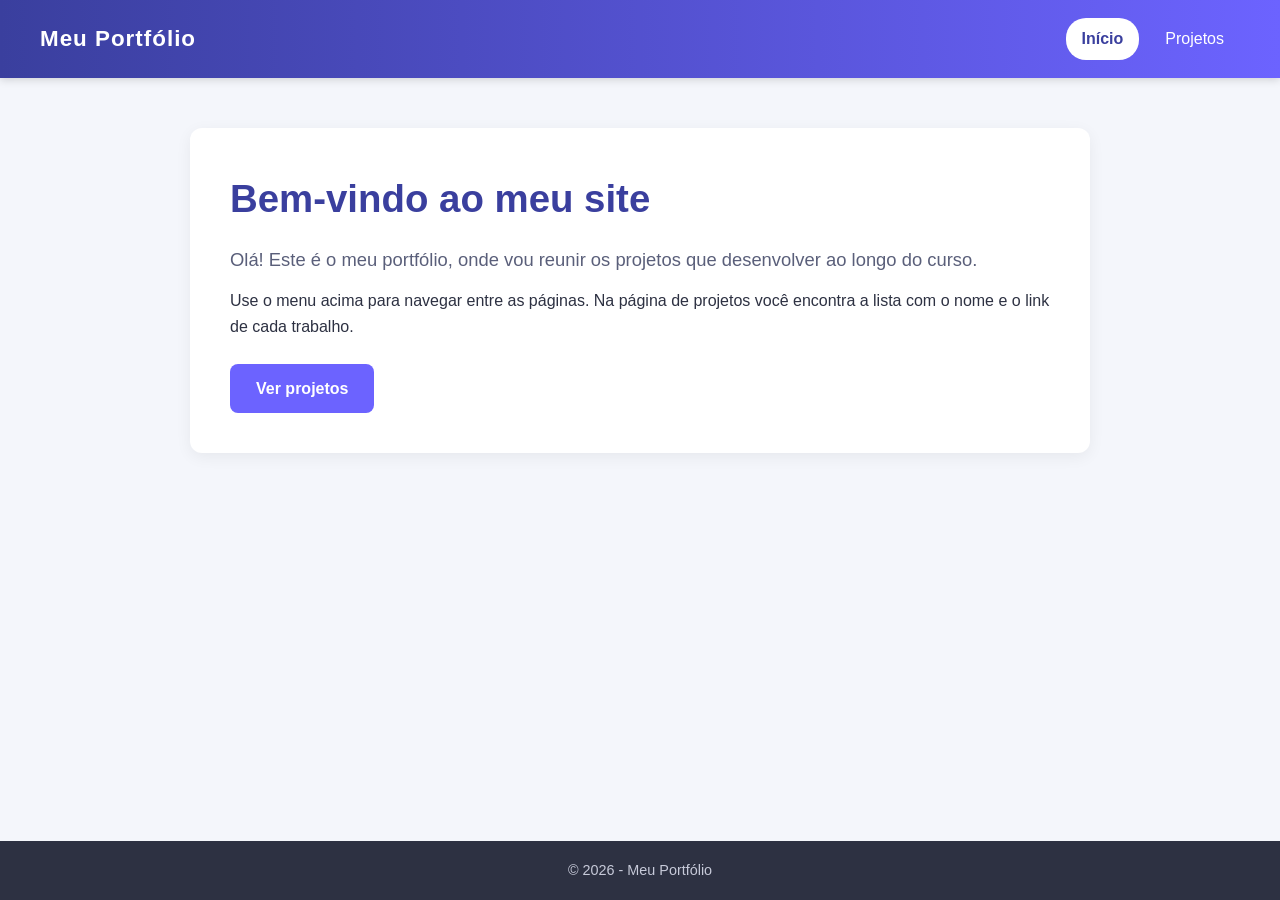
<file: LAb2/index.html>
<!DOCTYPE html>
<html lang="pt-BR">
<head>
    <meta charset="UTF-8">
    <meta name="viewport" content="width=device-width, initial-scale=1.0">
    <title>Início | Meu Portfólio</title>
    <link rel="stylesheet" href="style.css">
</head>
<body>
    <header id="cabecalho">
        <span class="logo">Meu Portfólio</span>
        <nav class="menu">
            <a href="index.html" class="menu-link ativo">Início</a>
            <a href="projects.html" class="menu-link">Projetos</a>
        </nav>
    </header>

    <main class="conteudo">
        <h1>Bem-vindo ao meu site</h1>
        <p class="destaque">
            Olá! Este é o meu portfólio, onde vou reunir os projetos que desenvolver ao longo do curso.
        </p>
        <p>
            Use o menu acima para navegar entre as páginas. Na página de projetos você encontra
            a lista com o nome e o link de cada trabalho.
        </p>
        <a href="projects.html" class="botao">Ver projetos</a>
    </main>

    <footer id="rodape">
        <p>&copy; 2026 - Meu Portfólio</p>
    </footer>
</body>
</html>
</file>
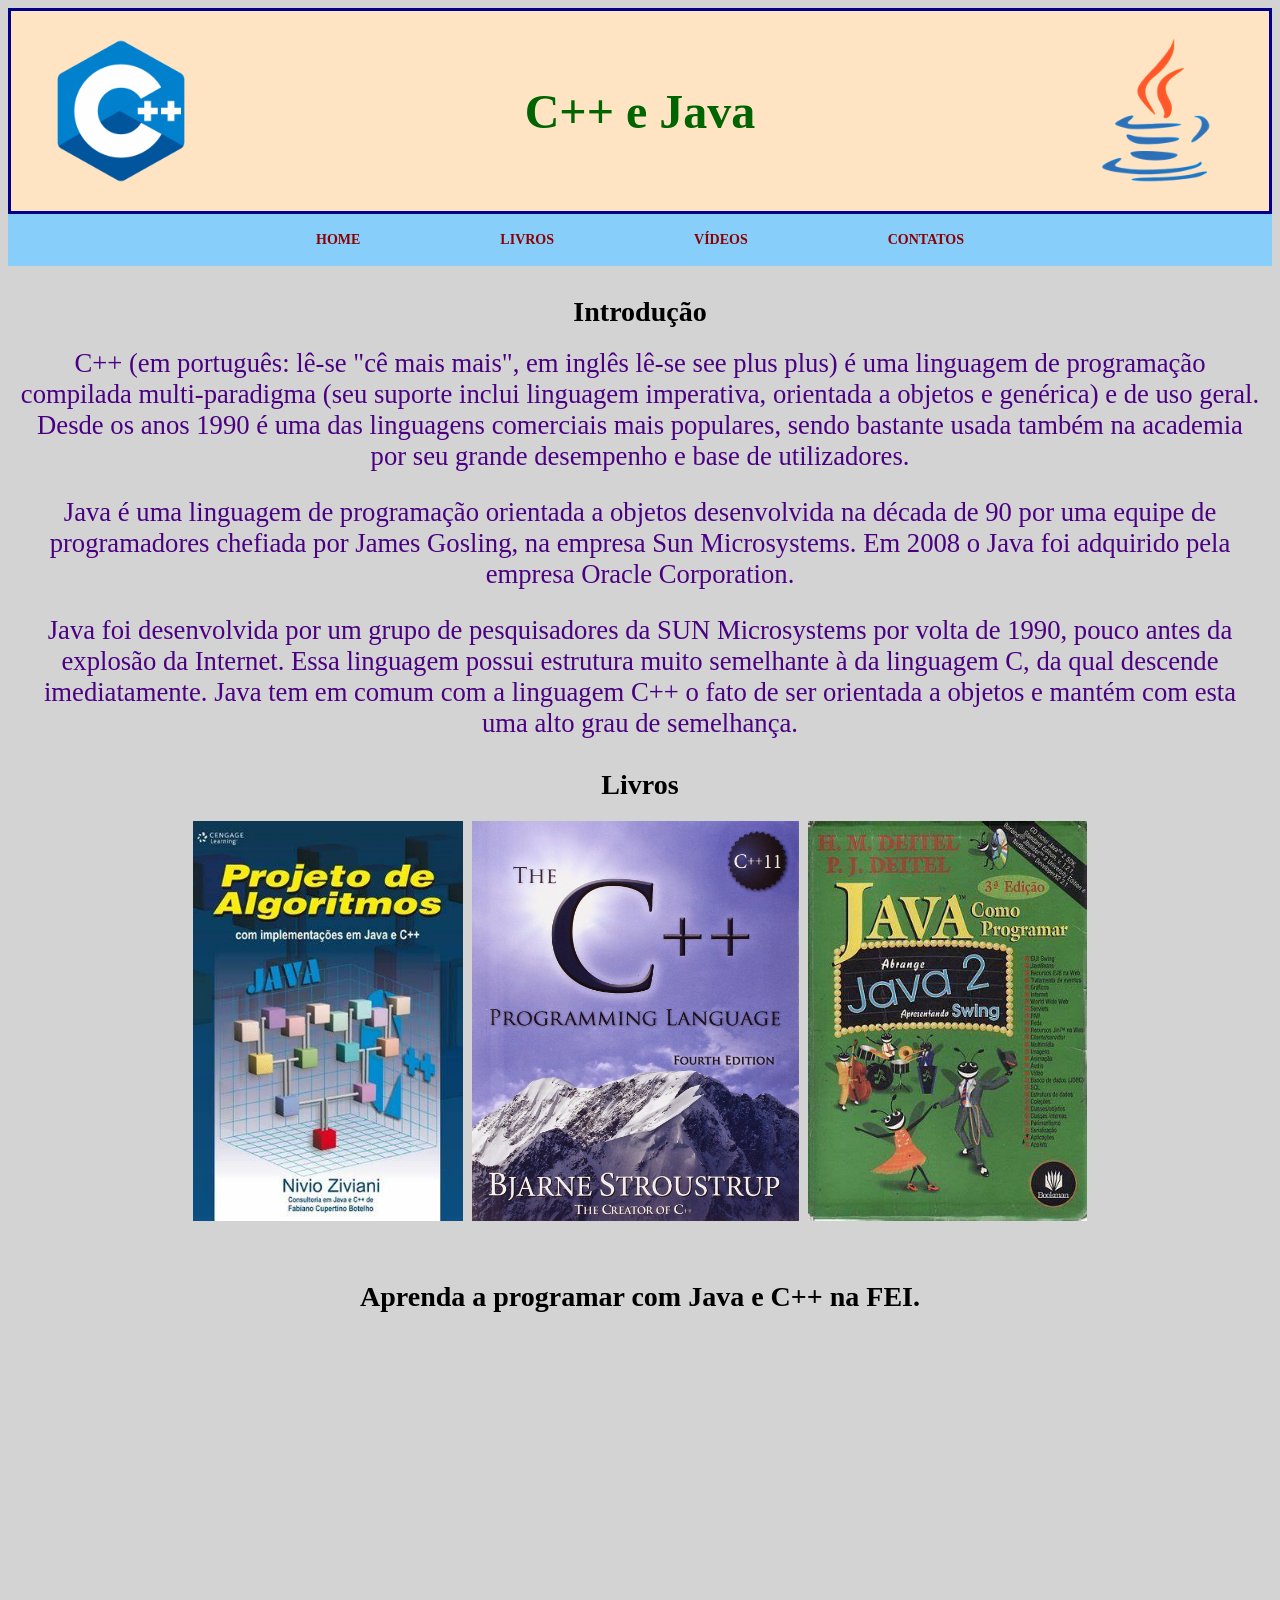
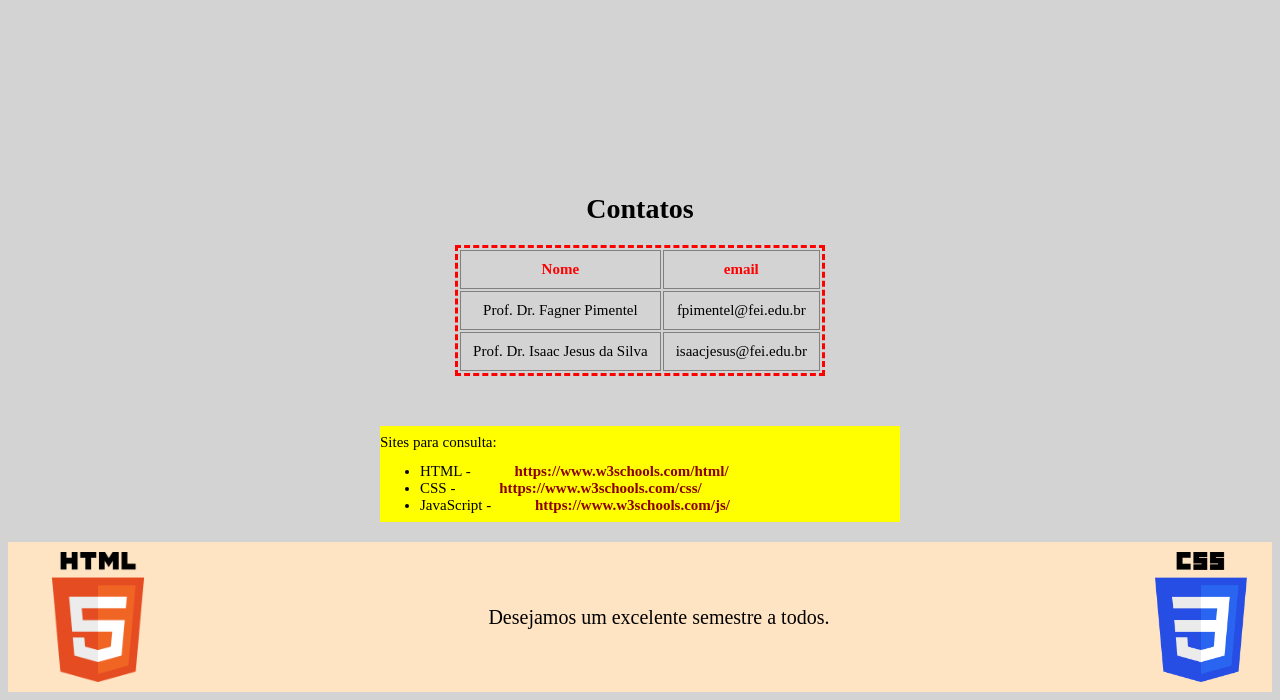
<file: Lab3/index.html>
<!DOCTYPE html>
<html lang="pt-BR">
<head>
    <meta charset="UTF-8">
    <meta name="viewport" content="width=device-width, initial-scale=1.0">
    <title>C++ e Java</title>
    <link rel="stylesheet" href="style.css">
</head>
<body>

    <header id="topo">
        <img src="img/c++.png" alt="Logo C++" class="logo">
        <h1>C++ e Java</h1>
        <img src="img/java.png" alt="Logo Java" class="logo">
    </header>
    <nav id="menu">
        <a href="#introducao">HOME</a>
        <a href="#livros">LIVROS</a>
        <a href="#videos">VÍDEOS</a>
        <a href="#contatos">CONTATOS</a>
    </nav>
 
    <main>
        <section id="introducao">
            <h2>Introdução</h2>
            <p class="texto">
                C++ (em português: lê-se "cê mais mais", em inglês lê-se see plus plus) é uma linguagem de
                programação compilada multi-paradigma (seu suporte inclui linguagem imperativa, orientada a
                objetos e genérica) e de uso geral. Desde os anos 1990 é uma das linguagens comerciais mais
                populares, sendo bastante usada também na academia por seu grande desempenho e base de utilizadores.
            </p>
            <p class="texto">
                Java é uma linguagem de programação orientada a objetos desenvolvida na década de 90 por uma
                equipe de programadores chefiada por James Gosling, na empresa Sun Microsystems. Em 2008 o Java
                foi adquirido pela empresa Oracle Corporation.
            </p>
            <p class="texto">
                Java foi desenvolvida por um grupo de pesquisadores da SUN Microsystems por volta de 1990, pouco
                antes da explosão da Internet. Essa linguagem possui estrutura muito semelhante à da linguagem C,
                da qual descende imediatamente. Java tem em comum com a linguagem C++ o fato de ser orientada a
                objetos e mantém com esta uma alto grau de semelhança.
            </p>
        </section>

        <section id="livros">
            <h2>Livros</h2>
            <div class="galeria">
                <img src="img/book1.jpg" alt="Livro Projeto de Algoritmos" class="livro">
                <img src="img/book2.jpg" alt="Livro The C++ Programming Language" class="livro">
                <img src="img/book3.jpg" alt="Livro Java Como Programar" class="livro">
            </div>
        </section>

        <section id="videos">
            <h2>Aprenda a programar com Java e C++ na FEI.</h2>
            <div class="midias">
                <iframe src="https://www.youtube.com/embed/4MHAOPxcnsQ"
                        title="Vídeo FEI" allowfullscreen></iframe>
                <iframe src="https://www.google.com/maps/embed?pb=!1m18!1m12!1m3!1d3652.648556785657!2d-46.581586585019195!3d-23.724241184602274!2m3!1f0!2f0!3f0!3m2!1i1024!2i768!4f13.1!3m3!1m2!1s0x94ce4158ef9c7c05%3A0x776b798985695f52!2sCentro%20Universit%C3%A1rio%20FEI%20-%20Campus%20S%C3%A3o%20Bernardo%20do%20Campo!5e0!3m2!1spt-BR!2sbr!4v1630280666216!5m2!1spt-BR!2sbr"
                        title="Mapa FEI" loading="lazy"></iframe>
            </div>
        </section>
 
        <section id="contatos">
            <h2>Contatos</h2>
            <table id="tabela-contatos">
                <tr>
                    <th>Nome</th>
                    <th>email</th>
                </tr>
                <tr>
                    <td>Prof. Dr. Fagner Pimentel</td>
                    <td>fpimentel@fei.edu.br</td>
                </tr>
                <tr>
                    <td>Prof. Dr. Isaac Jesus da Silva</td>
                    <td>isaacjesus@fei.edu.br</td>
                </tr>
            </table>
 
            <div class="consulta">
                <p>Sites para consulta:</p>
                <ul>
                    <li>HTML - <a href="https://www.w3schools.com/html/" target="_blank">https://www.w3schools.com/html/</a></li>
                    <li>CSS - <a href="https://www.w3schools.com/css/" target="_blank">https://www.w3schools.com/css/</a></li>
                    <li>JavaScript - <a href="https://www.w3schools.com/js/" target="_blank">https://www.w3schools.com/js/</a></li>
                </ul>
            </div>
        </section>
    </main>

    <footer id="rodape">
        <img src="img/html.png" alt="Logo HTML5" class="logo-rodape">
        <p>Desejamos um excelente semestre a todos.</p>
        <img src="img/css.png" alt="Logo CSS3" class="logo-rodape">
    </footer>
 
</body>
</html>
</file>
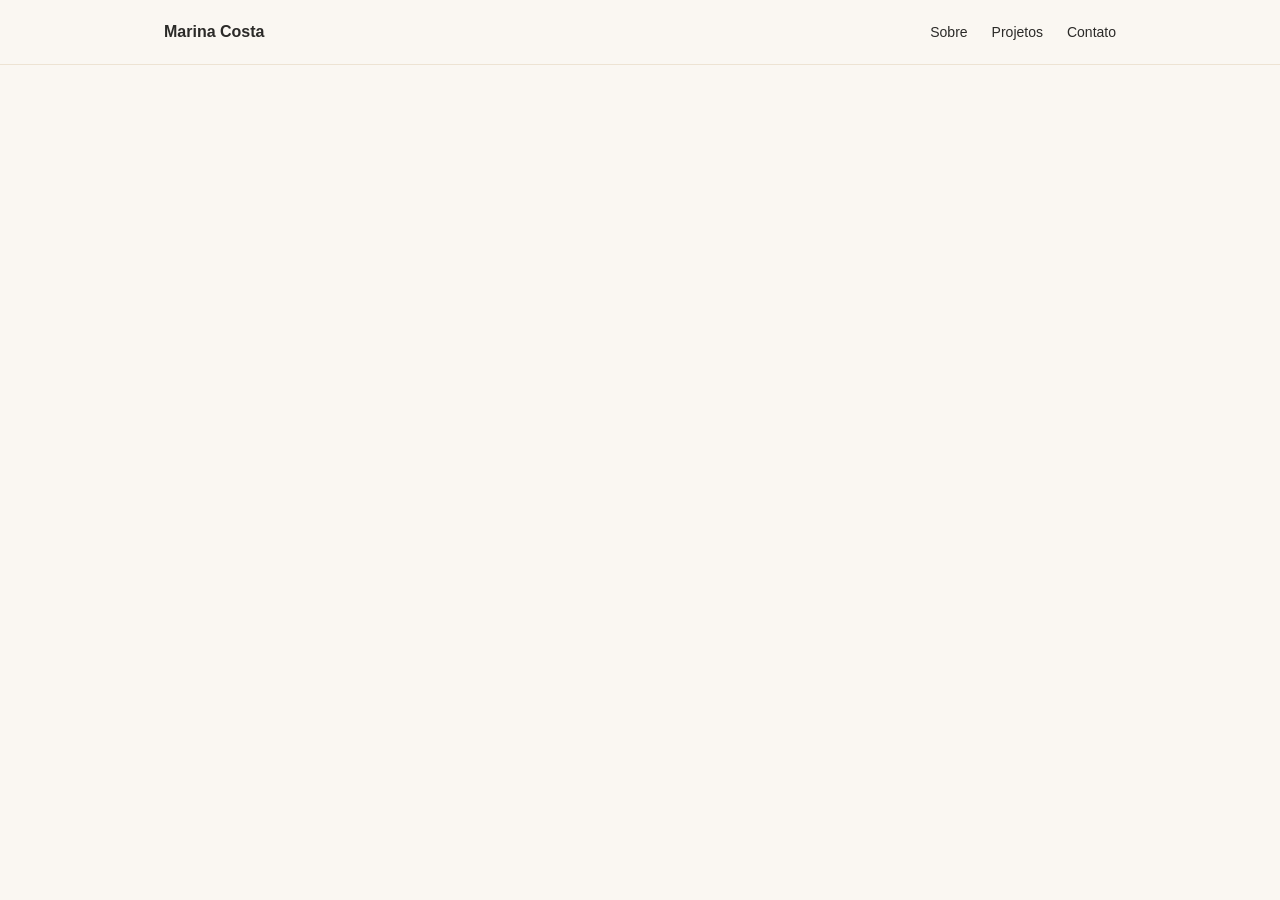
<file: portfolio/index.html>
<!DOCTYPE html>
<html lang="pt-BR">
<head>
  <meta charset="UTF-8">
  <meta name="viewport" content="width=device-width, initial-scale=1.0">
  <title>Marina Costa | Desenvolvedora Front-End</title>
  <link rel="stylesheet" href="style.css">
</head>
<body>

  <header class="navbar">
    <div class="container navbar-conteudo">
        <a href="#inicio" class="logo">Marina Costa</a>
        <nav>
            <ul class="menu">
            <li><a href="#sobre">Sobre</a></li>
            <li><a href="#projetos">Projetos</a></li>
            <li><a href="#contato">Contato</a></li>                
            </ul>
        </nav>
    </div>
  </header>

  <main>
    <section id="inicio">
    </section>
    <section id="sobre"></section>
    <section id="projetos"></section>
  </main>
  <footer id="contato"></footer>

</body>
</html>
</file>
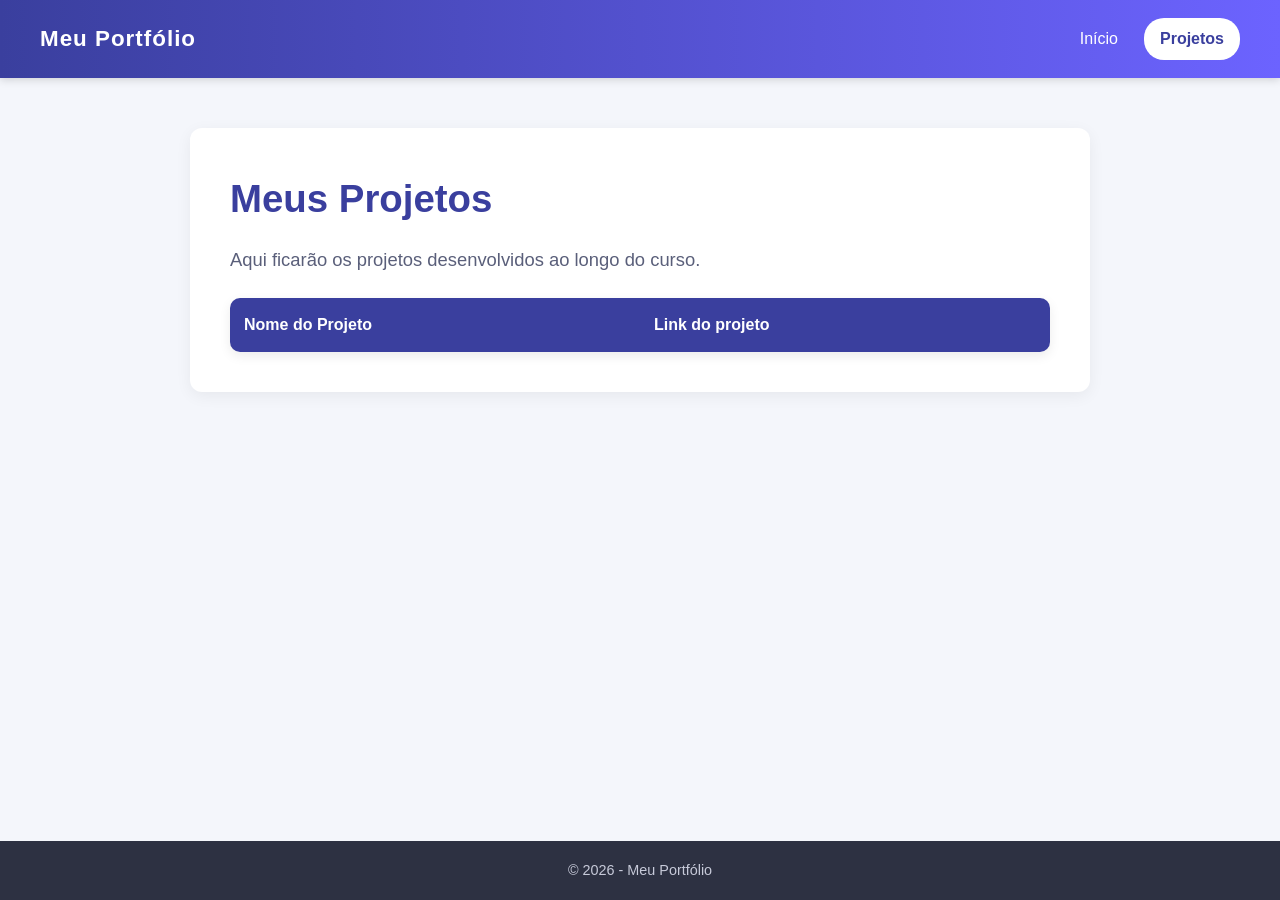
<file: LAb2/projects.html>
<!DOCTYPE html>
<html lang="pt-BR">
<head>
    <meta charset="UTF-8">
    <meta name="viewport" content="width=device-width, initial-scale=1.0">
    <title>Projetos | Meu Portfólio</title>
    <link rel="stylesheet" href="style.css">
</head>
<body>
    <header id="cabecalho">
        <span class="logo">Meu Portfólio</span>
        <nav class="menu">
            <a href="index.html" class="menu-link">Início</a>
            <a href="projects.html" class="menu-link ativo">Projetos</a>
        </nav>
    </header>

    <main class="conteudo">
        <h1>Meus Projetos</h1>
        <p class="destaque">Aqui ficarão os projetos desenvolvidos ao longo do curso.</p>

        <table id="tabela-projetos">
            <tr>
                <th>Nome do Projeto</th>
                <th>Link do projeto</th>
            </tr>
        </table>
    </main>

    <footer id="rodape">
        <p>&copy; 2026 - Meu Portfólio</p>
    </footer>
</body>
</html>
</file>
<file: LAb2/style.css>
/* ===== Seletores de TAG ===== */
* {
    margin: 0;
    padding: 0;
    box-sizing: border-box;
}

body {
    font-family: "Segoe UI", Arial, sans-serif;
    background-color: #f4f6fb;
    color: #2d3142;
    line-height: 1.6;
    min-height: 100vh;
    display: flex;
    flex-direction: column;
}

h1 {
    font-size: 2.4rem;
    color: #3a3f9e;
    margin-bottom: 16px;
}

p {
    margin-bottom: 14px;
}

table {
    width: 100%;
    border-collapse: collapse;
    margin-top: 24px;
    background-color: #ffffff;
    border-radius: 10px;
    overflow: hidden;
    box-shadow: 0 4px 12px rgba(0, 0, 0, 0.08);
}

th {
    background-color: #3a3f9e;
    color: #ffffff;
    padding: 14px;
    text-align: left;
}

td {
    padding: 12px 14px;
    border-bottom: 1px solid #e3e6f0;
}

/* ===== Seletores de ID ===== */
#cabecalho {
    display: flex;
    justify-content: space-between;
    align-items: center;
    padding: 18px 40px;
    background: linear-gradient(90deg, #3a3f9e, #6c63ff);
    box-shadow: 0 2px 8px rgba(0, 0, 0, 0.15);
}

#rodape {
    margin-top: auto;
    text-align: center;
    padding: 18px;
    background-color: #2d3142;
    color: #c7cad9;
    font-size: 0.9rem;
}

#rodape p {
    margin: 0;
}

#tabela-projetos th:first-child {
    width: 50%;
}

/* ===== Seletores de CLASSE ===== */
.logo {
    color: #ffffff;
    font-size: 1.4rem;
    font-weight: bold;
    letter-spacing: 1px;
}

.menu {
    display: flex;
    gap: 10px;
}

.menu-link {
    color: #ffffff;
    text-decoration: none;
    padding: 8px 16px;
    border-radius: 20px;
    transition: background-color 0.3s, color 0.3s;
}

.ativo {
    background-color: #ffffff;
    color: #3a3f9e;
    font-weight: bold;
}

.conteudo {
    max-width: 900px;
    width: 100%;
    margin: 50px auto;
    padding: 40px;
    background-color: #ffffff;
    border-radius: 12px;
    box-shadow: 0 4px 16px rgba(0, 0, 0, 0.06);
}

.destaque {
    font-size: 1.15rem;
    color: #5a5f7a;
}

.botao {
    display: inline-block;
    margin-top: 10px;
    padding: 12px 26px;
    background-color: #6c63ff;
    color: #ffffff;
    text-decoration: none;
    border-radius: 8px;
    font-weight: bold;
    transition: background-color 0.3s, transform 0.2s;
}

/* ===== PSEUDO-CLASSES ===== */
.menu-link:hover {
    background-color: rgba(255, 255, 255, 0.25);
}

.ativo:hover {
    background-color: #e8e7ff;
    color: #3a3f9e;
}

.botao:hover {
    background-color: #3a3f9e;
    transform: translateY(-2px);
}

.botao:active {
    transform: translateY(0);
}

tr:nth-child(even) {
    background-color: #f7f8fc;
}

tr:hover td {
    background-color: #ecebff;
}

a:focus {
    outline: 2px dashed #ffcc00;
    outline-offset: 3px;
}
</file>
<file: Lab3/style.css>
body {
    margin: 8px;
    background-color: lightgray;
    font-family: "Times New Roman", serif;
}

h2 {
    text-align: center;
    font-size: 28px;
    margin: 30px 0 20px;
}


#topo {
    display: flex;
    justify-content: space-between;
    align-items: center;
    background-color: bisque;
    border: 3px solid darkblue;
    padding: 20px 30px;
}

#topo h1 {
    color: darkgreen;
    font-size: 48px;
    margin: 0;
}

.logo {
    width: 160px;
    height: 160px;
}


#menu {
    display: flex;
    justify-content: center;
    gap: 140px;
    background-color: lightskyblue;
    padding: 18px 0;
}

#menu a {
    color: darkred;
    font-weight: bold;
    font-size: 14px;
    text-decoration: none;
}

#menu a:hover {
    color: indigo;
    text-decoration: underline;
}


.texto {
    color: indigo;
    font-family: SansSerif, "Times New Roman", serif;
    font-size: 20pt;
    text-align: center;
    margin: 0 10px 25px;
}


.galeria {
    display: flex;
    justify-content: space-around;
    align-items: center;
    padding: 0 180px;
}

.livro {
    height: 400px;
    transition: transform 0.3s;
}

.livro:hover {
    transform: scale(1.05);
}


#videos {
    margin-top: 60px;
}

.midias {
    display: flex;
    justify-content: center;
    gap: 100px;
}

.midias iframe {
    width: 400px;
    height: 400px;
    border: none;
}


#contatos {
    margin-top: 60px;
}

#tabela-contatos {
    margin: 0 auto;
    border: 3px dashed red;
    border-spacing: 2px;
    font-size: 15px;
}

#tabela-contatos th,
#tabela-contatos td {
    border: 1px solid gray;
    padding: 10px 12px;
    text-align: center;
}

#tabela-contatos th {
    color: red;
}

#tabela-contatos tr:hover td {
    background-color: white;
}


.consulta {
    background-color: yellow;
    width: 520px;
    margin: 50px auto 20px;
    padding: 8px 0;
    font-size: 15px;
}

.consulta p {
    margin: 0 0 12px;
}

.consulta ul {
    margin: 0;
}

.consulta a {
    color: darkred;
    font-weight: bold;
    text-decoration: none;
    margin-left: 40px;
}

.consulta a:hover {
    color: darkgreen;
    text-decoration: underline;
}

/* ===== RODAPÉ ===== */
#rodape {
    display: flex;
    justify-content: space-between;
    align-items: center;
    background-color: bisque;
    padding: 10px 25px;
    font-family: "Comic Sans MS", cursive;
    font-size: 15pt;
}

.logo-rodape {
    height: 130px;
}
</file>
<file: portfolio/style.css>
/* ===== Cores do site ===== */
:root {
  --verde: #3F6C51;
  --terracota: #D97757;
  --texto: #2B2A28;
  --texto-secundario: #5B564C;
  --fundo-bege: #FAF7F2;
  --borda: #EDE3D3;
}

/* ===== Básico ===== */
* {
  margin: 0;
  padding: 0;
  box-sizing: border-box;
}

body {
  font-family: Arial, Helvetica, sans-serif;
  color: var(--texto);
  background-color: var(--fundo-bege);
}

a {
  color: inherit;
  text-decoration: none;
}

.container {
  max-width: 1000px;
  margin: 0 auto;
  padding: 0 24px;
}

/* ===== Menu ===== */
.navbar {
  border-bottom: 1px solid var(--borda);
}

.navbar-conteudo {
  display: flex;
  justify-content: space-between;
  align-items: center;
  height: 64px;
}

.logo {
  font-weight: bold;
}

.menu {
  display: flex;
  gap: 24px;
  list-style: none;
  font-size: 14px;
}

.menu a:hover {
  color: var(--verde);
}
</file>
